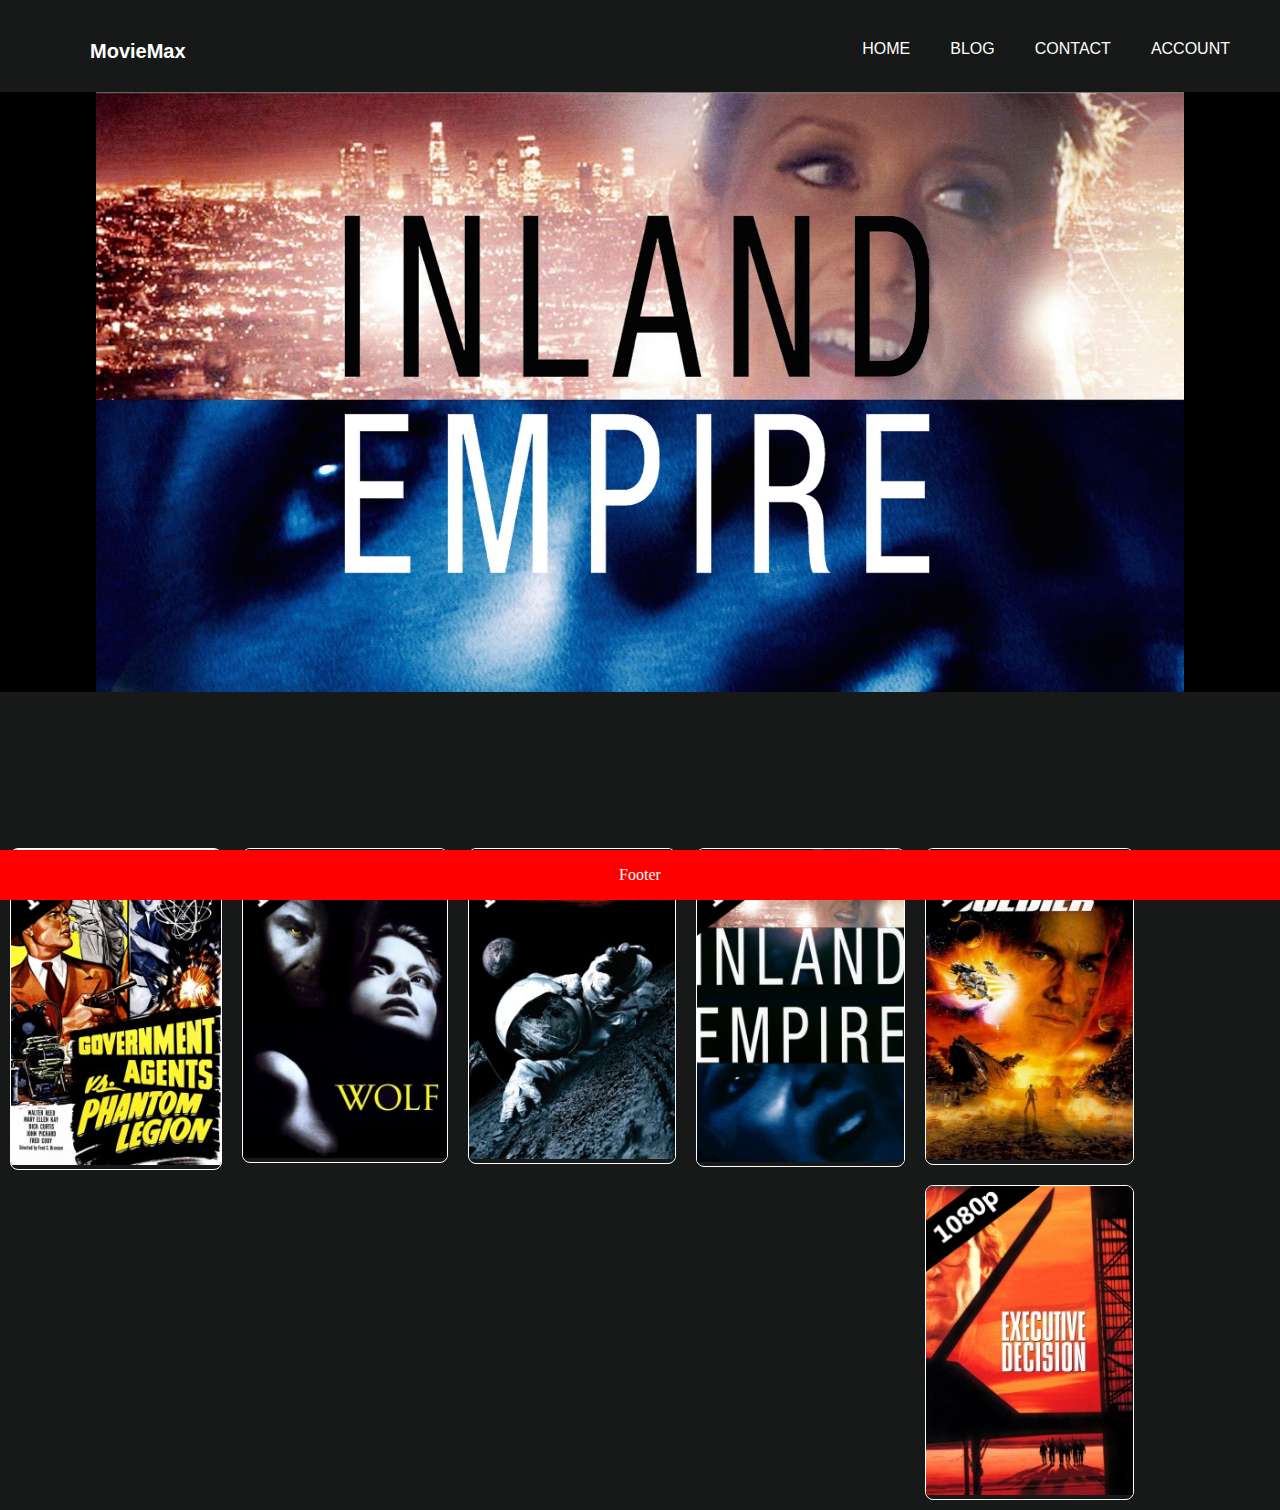
<file: index.html>
<!DOCTYPE html>
<html lang="en">
<head>
    <meta charset="UTF-8">
    <meta http-equiv="X-UA-Compatible" content="IE=edge">
    <meta name="viewport" content="width=device-width, initial-scale=1.0">
    <link rel="stylesheet" href="css/style.css">
    <title>Document</title>
</head>
<body>
    <nav>
        <ul>
            <li><a href="" class="logo">MovieMax</a></li>
            <li><a href="account.html" class="href">ACCOUNT</a></li>
            <li><a href="contact.html" class="href">CONTACT</a></li>
            <li><a href="blog.html" class="href">BLOG</a></li>
            <li><a href="index.html" class="href">HOME</a></li>
        </ul>
    </nav>
    <br/><br/><br/><br/>
    <div class="image-slider"> 
        <center>
        <img class="mySlides" src="images/slide1.jpg" height="600px" width="85%">
        <img class="mySlides" src="images/slide2.jpg" height="600px" width="85%">
        <img class="mySlides" src="images/slide3.jpg" height="600px" width="85%">
        <img class="mySlides" src="images/slide4.jpg" height="600px" width="85%">
        </center>
    </div>
    <br/>
        <div class="image-thumbnails-container">
            <div class="image-container">
                <img src="images/img1.png" alt="">
            </div>
            <div class="image-container">
                <img src="images/img2.png" alt="">
            </div>
            <div class="image-container">
                <img src="images/img3.png" alt="">
            </div>
            
            <div class="image-container">
                <img src="images/img4.png" alt="">
            </div>
            <div class="image-container">
                <img src="images/img5.png" alt="">
            </div>
            <div class="image-container">
                <img src="images/img6.png" alt="">
            </div>
            <!-- <div class="image-container">
                <img src="/images/img7.png" alt="">
            </div>
            <div class="image-container">
                <img src="/images/img8.png" alt="">
            </div> -->
        </div>
<br/>
        <div class="footer">
            <p>Footer</p>
          </div>
        <script src="js/slideshow.js"></script>

</body>
</html>
</file>
<file: css/style.css>
body {
    background-color: rgb(23, 24, 24);
    margin: 0;
}

nav {
    margin: 10px;

}
ul {
    list-style-type: none;
}
ul li {
    margin: 20px;
}
ul li a {
    float: right;
    margin: 20px;
    text-decoration: none;
    font-family: sans-serif;
    color: rgb(255, 255, 255);
}

.logo {
    float: left;
    font-weight: 700;
    font-size: 20px;
}

.image-thumbnails-container{
    margin-top: 10%;


}

.image-container{
    float: left;
    border: 1px solid white;
    border-radius: 8px;
    overflow:hidden;
    margin: 10px;
  
    
    
    
}
.image-container  :hover{
    border: 3px solid white;
    
}


.mySlides{
    
    
}
.image-slider{
    background-color: black;
    
}

.footer {
    position:fixed;
    left: 0;
    bottom: 0;
    width: 100%;
    background-color: red;
    color: white;
    text-align: center;
  }
</file>
